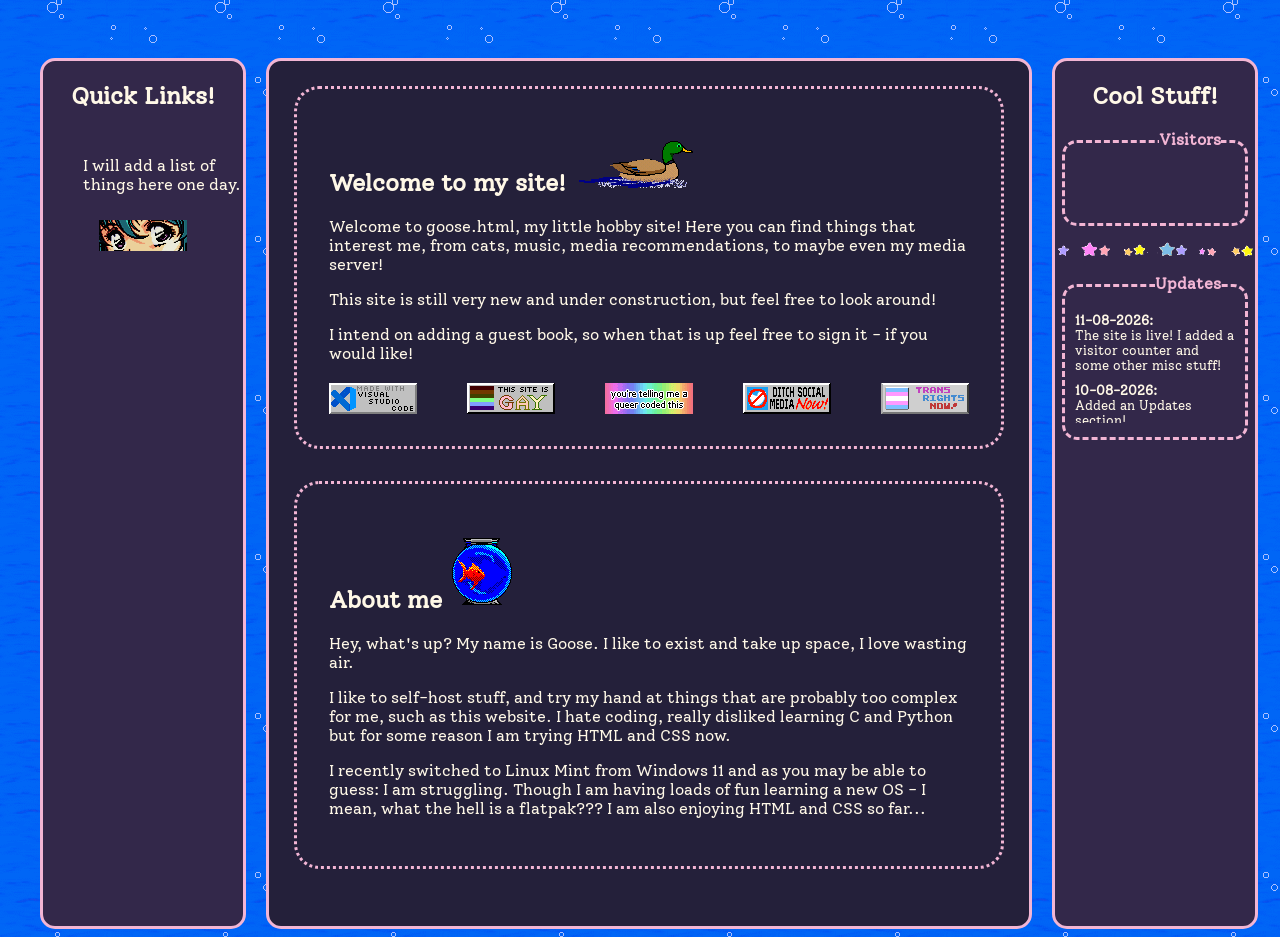
<file: index.html>
<!DOCTYPE html>
<html lang="en">
<!-- This site was heavily inspired by the amazing: Petrapixel website -->
<head>
    <title>honk.quest</title>
    <link rel="icon" type="image/x-icon" href="/assets/favicon2.ico">
    <link rel="stylesheet" href="main.css">

    <meta name="title" content="🪿 Honk Quest">
    <meta name="description" content="I can see you.">
    <meta property="og:title" content="🪿 Honk Quest">
    <meta property="og:descritpion" content="I can see you.">
</head>

<body>
    <div id="display">
        
        <header class="header"></header>

        <aside id="left">
            <section class="left-index">
                <h2>Quick Links!</h2>
                <ul class="left-list">
                    I will add a list of things here one day.
                </ul>

               <a href="https://anilist.co/user/SewerGoose" target="_blank"><img width="88" height="31" src="assets/blink-0.gif"></a><!--Loving borrowed from: 88x31-->
            </section>
        </aside>

        <main id="main">

            <section class="content">
                <h2>Welcome to my site! <img aria-hidden="true" src="/assets/duck.gif"> </h2> <!--Loving borrowed from: cameronsworld-->

                <p>Welcome to goose.html, my little hobby site! Here you can find things that interest me, from cats, music, media recommendations, to maybe even my media server!</p>

                <p>This site is still very new and under construction, but feel free to look around!</p>
                <p>I intend on adding a guest book, so when that is up feel free to sign it - if you would like!</p>

                <div class="blinkies-welcome">
                    <img width="88" height="31" src="assets/made in vsc.png"> <!--Loving borrowed from: idk-->
                    <img width="88" height="31" src="assets/this site is gay.gif"> <!--Loving borrowed from: Petrapixel-->
                    <img width="88" height="31" src="assets/queercode.png"> <!--Loving borrowed from: Petrapixel-->
                    <img width="88" height="31" src="assets/ditch social media.gif"> <!--Loving borrowed from: Petrapixel-->
                    <img width="88" height="31" src="assets/transrights.gif"> <!--Loving borrowed from: 88x31-->
                </div>

            </section>

            <section class="content">
                <h2>About me <img aria-hidden="true" src="assets/fish.gif"></h2><!--Loving borrowed from: cameronsworld-->
                <p>Hey, what's up? My name is Goose. I like to exist and take up space, I love wasting air.</p>
                <p>I like to self-host stuff, and try my hand at things that are probably too complex for me, such as this website. I hate coding, really disliked learning C and Python but for some reason I am trying HTML and CSS now. </p>
                <p>I recently switched to Linux Mint from Windows 11 and as you may be able to guess: I am struggling. Though I am having loads of fun learning a new OS - I mean, what the hell is a flatpak??? I am also enjoying HTML and CSS so far...</p>  
            </section>
        </main>

        <aside id="right">

            <section class="right-stuff">
                <h2>Cool Stuff!</h2>


                    <div class="stats">
                        <div class="stats-title">Visitors</div>
                            <div class="stats-counter">
                            <script type="text/javascript" src="https://counter.websiteout.com/js/7/0/0/1"></script>
                        </div>

                    </div>

                <img class="aside-divider" width="100%" src="assets/starsdivider3.gif">

                    <div class="updates">
                        <div class="updates-title">Updates</div>

                        <ul class="updates-scroll">
                            <li class="updates-entry"><strong>11-08-2026:</strong><br>The site is live! I added a visitor counter and some other misc stuff!</li>
                            <li class="updates-entry"><strong>10-08-2026:</strong><br>Added an Updates section!</li>
                            <li class="updates-entry"><strong>09-08-2026:</strong><br>Created the website!</li>
                        </ul>
                    </div>
            </section>

        </aside>

        <footer class="footer"></footer>
    </div>
</body>
</html>
</file>
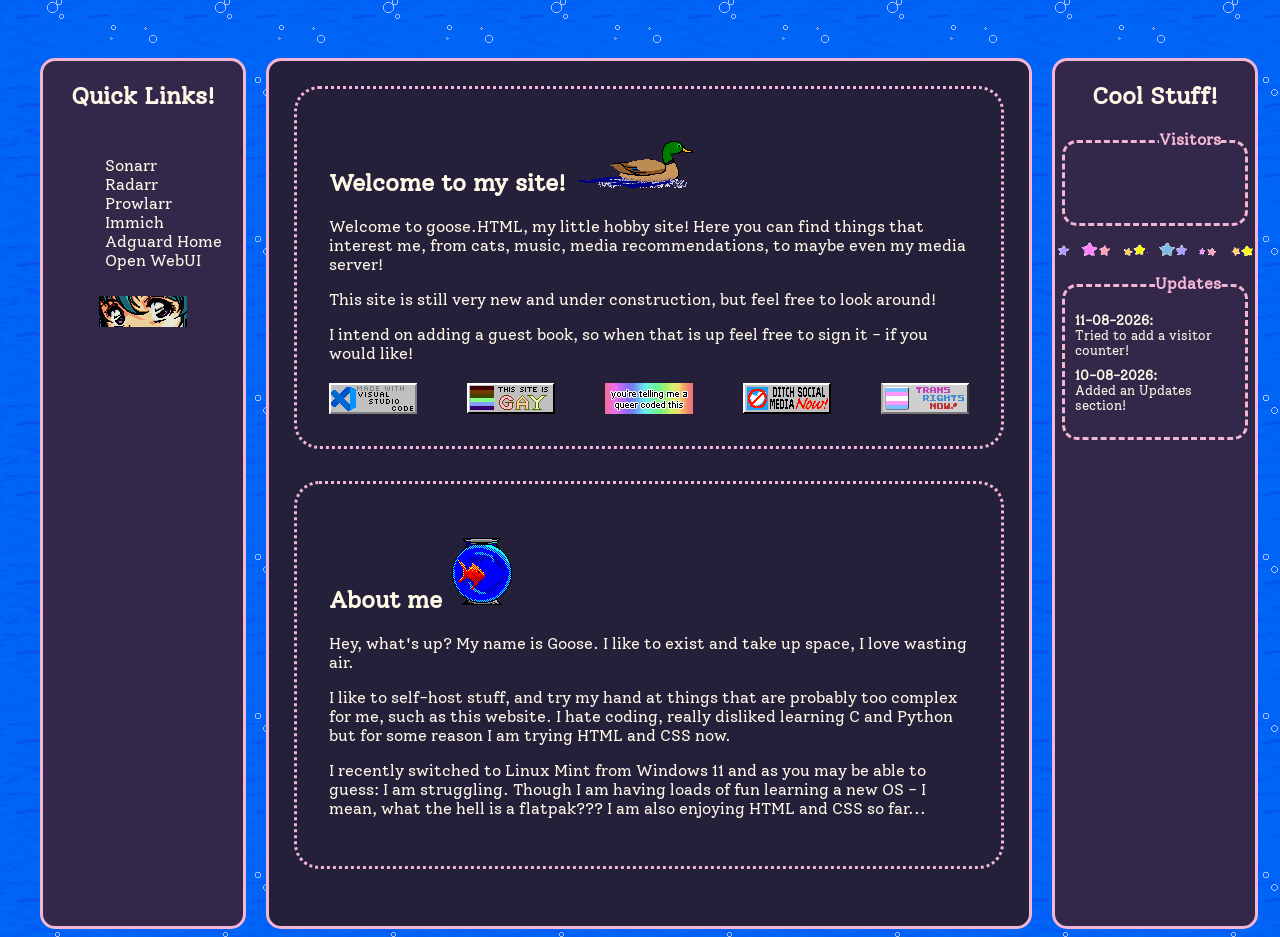
<file: goose.html>
<!DOCTYPE html>
<html lang="en">
<!--This site was heavily inspired by the amazing: https://petrapixel.neocities.org/-->
<head>
    <title>Honk.quest</title>
    <link rel="icon" type="image/x-icon" href="/assets/favicon2.ico">
    <link rel="stylesheet" href="main.css">
</head>

<body>
    <div id="display">
        
        <header class="header"></header>

        <aside id="left">
            <section class="left-index">
                <h2>Quick Links!</h2>
                <ul class="left-list">
                    <a href="https://sonarr.honk.quest"><li>Sonarr</li></a>
                    <a href="https://radarr.honk.quest"><li>Radarr</li></a>
                    <a href="https://prowlarr.honk.quest"><li>Prowlarr</li></a>
                    <a href="https://immich.honk.quest"><li>Immich</li></a>
                    <a href="https://adguard.honk.quest"><li>Adguard Home</li></a>
                    <a href="https://theevilai.honk.quest"><li>Open WebUI</li></a>
                </ul>

               <a href="https://anilist.co/user/SewerGoose" target="_blank"><img width="88" height="31" src="assets/blink-0.gif"></a>
            </section>
        </aside>

        <main id="main">

            <section class="content">
                <h2>Welcome to my site! <img aria-hidden="true" src="/assets/duck.gif"> </h2>

                <p>Welcome to goose.HTML, my little hobby site! Here you can find things that interest me, from cats, music, media recommendations, to maybe even my media server!</p>

                <p>This site is still very new and under construction, but feel free to look around!</p>
                <p>I intend on adding a guest book, so when that is up feel free to sign it - if you would like!</p>

                <div class="blinkies-welcome">
                    <img width="88" height="31" src="assets/made in vsc.png">
                    <img width="88" height="31" src="assets/this site is gay.gif">
                    <img width="88" height="31" src="assets/queercode.png">
                    <img width="88" height="31" src="assets/ditch social media.gif">
                    <img width="88" height="31" src="assets/transrights.gif">
                </div>

            </section>

            <section class="content">
                <h2>About me <img aria-hidden="true" src="assets/fish.gif"></h2>
                <p>Hey, what's up? My name is Goose. I like to exist and take up space, I love wasting air.</p>
                <p>I like to self-host stuff, and try my hand at things that are probably too complex for me, such as this website. I hate coding, really disliked learning C and Python but for some reason I am trying HTML and CSS now. </p>
                <p>I recently switched to Linux Mint from Windows 11 and as you may be able to guess: I am struggling. Though I am having loads of fun learning a new OS - I mean, what the hell is a flatpak??? I am also enjoying HTML and CSS so far...</p>  
            </section>
        </main>

        <aside id="right">

            <section class="right-stuff">
                <h2>Cool Stuff!</h2>


                    <div class="stats">
                        <div class="stats-title">Visitors</div>
                            <div class="stats-counter">
                            <script type="text/javascript" src="https://counter.websiteout.com/js/7/0/0/1"></script>
                        </div>

                    </div>

                <img class="aside-divider" width="100%" src="assets/starsdivider3.gif">

                    <div class="updates">
                        <div class="updates-title">Updates</div>

                        <ul class="updates-scroll">
                            <li class="updates-entry"><strong>11-08-2026:</strong><br>Tried to add a visitor counter!</li>
                            <li class="updates-entry"><strong>10-08-2026:</strong><br>Added an Updates section!</li>
                            <li class="updates-entry"><strong>09-08-2026:</strong><br>Created the website!</li>
                        </ul>
                    </div>
            </section>

        </aside>

        <footer class="footer"></footer>
    </div>
</body>
</html>
</file>
<file: main.css>
@font-face {
    font-family: "solway";
    src: url(/assets/Solway-Regular.ttf)
}



body {
    background-image: url("/assets/bg.png");
    color: #FFF8E7;
    justify-content: center;
    align-items: center;
    font-family:"solway";
}

#display{
    display: flex;
    width: 100%;
    max-width: 1240px;
    margin: 0 auto;
    gap:20px;
}

#left {
    background-color: #33284A;  

    border: solid;
    border-color: #F2B5D4;
    border-radius: 15px;

    margin-top: 50px;
    width: 200px;
}

#main {
    background-color: #24203A;
    width: 800px;
    padding: 25px;
    min-height: 500px;
    border: solid;
    margin-top: 50px;
    border-color: #F2B5D4;
    border-radius: 15px;
}

#right {
    background-color: #33284A;   

    border: solid;
    border-color: #F2B5D4;
    border-radius: 15px;

    margin-top: 50px;
    width: 220px;
}

.content {
    border-style: dotted;
    padding: 2em;
    margin-bottom: 2em;
    border-radius: 25px;
    border-color: #F2B5D4;
}

.blinkies-welcome {
    margin-top: 20px;
    display: flex;
    gap: 50px;
    justify-content: center;
    position: relative;
}

.left-index {
    display: flex;
    flex-direction: column;
    justify-content: center;
    align-items: center;
    gap: 10px;

    width: 200px;

}

a {
    color: #FFF8E7;
    text-decoration: none;
}

.left-list {
    list-style: none;
}

.right-stuff {
    display: flex;
    flex-direction: column;
    justify-content: center;
    align-items: center;

    width: 200px;
}

.stats{
    border: dashed;
    border-radius: 15px;
    border-color: #F2B5D4;
    margin-top: 10px;
    height: 80px;
    width: 180px;
    position: relative;
}

.stats-title{
    position: absolute;
    top: -13px;
    left: 52%;
    background-color: #33284A;
    font-weight: bold;
    color: #F2B5D4;;
}

.stats-counter{
    display: flex;
    align-items: center;
    justify-content: center;
    height: 100%;

}

.updates {
    border: dashed;
    border-radius: 15px;
    border-color: #F2B5D4;
    margin-top: 10px;
    height: 150px;
    width: 180px;
    position: relative;
}

.updates-title {
    position: absolute;
    top: -13px;
    left: 90px;
    background-color: #33284A;
    font-weight: bold;
    color: #F2B5D4;;
}

.updates-scroll {
    overflow-y: scroll;
    max-height: 120px;
    max-width: 100%;
    padding-left: 0px;
}

.updates-entry {
    margin: 10px;
    list-style: none;
    font-size: 0.8em;
}

.aside-divider {
    margin: 1em;
}
</file>
